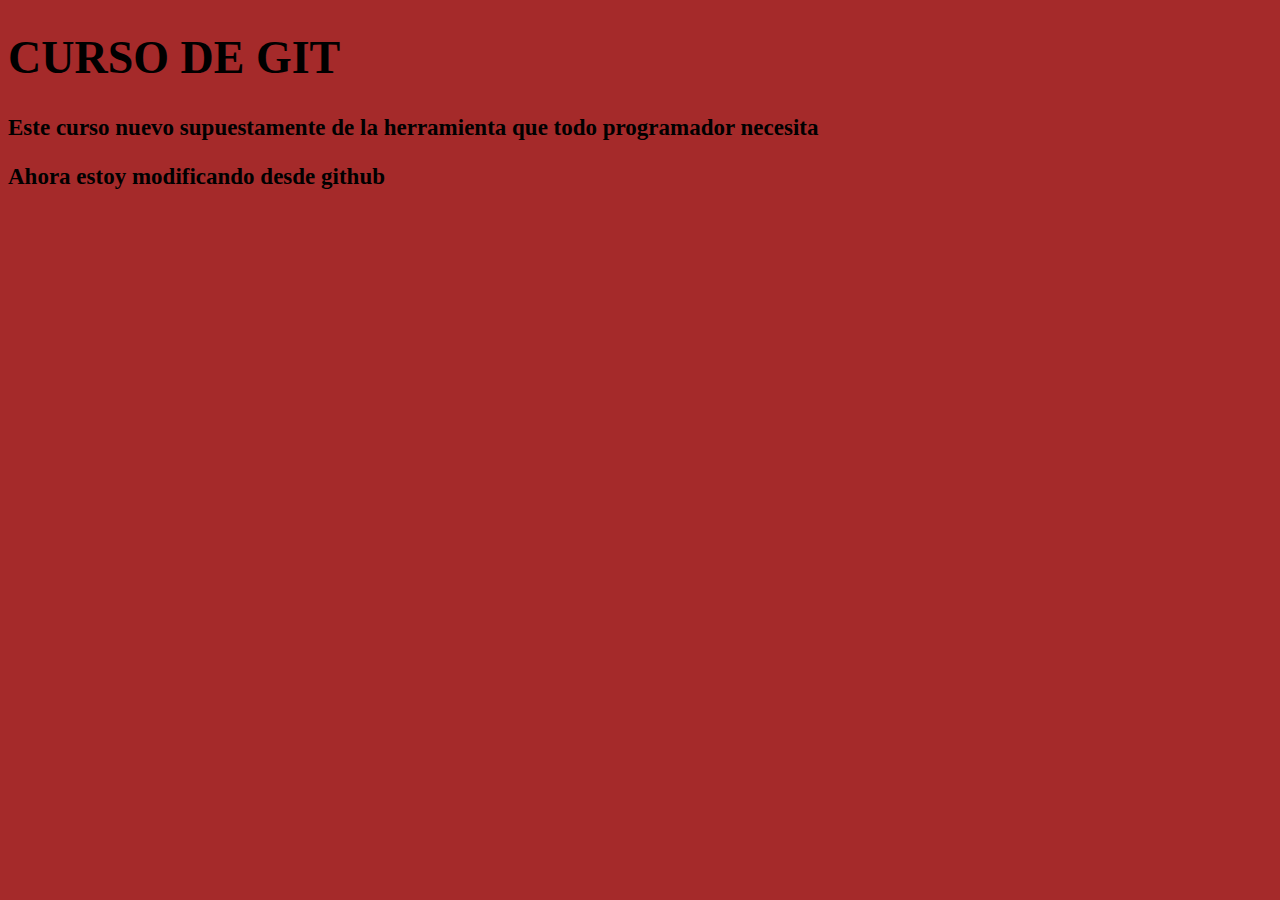
<file: PROYECTO EMPRESA A/index.html>
<!DOCTYPE html>
<html lang="en">
<head>
    <meta charset="UTF-8">
    <meta name="viewport" content="width=device-width, initial-scale=1.0">
    <title>Document</title>
    <link rel="stylesheet" href="Estilos.css" type="text/css">
</head>
<body>
    <h1>CURSO DE GIT</h1>
    <P>Este curso nuevo supuestamente de la herramienta que todo programador necesita</P>
    <p>Ahora estoy modificando desde github</p>
</body>
</html>
</file>
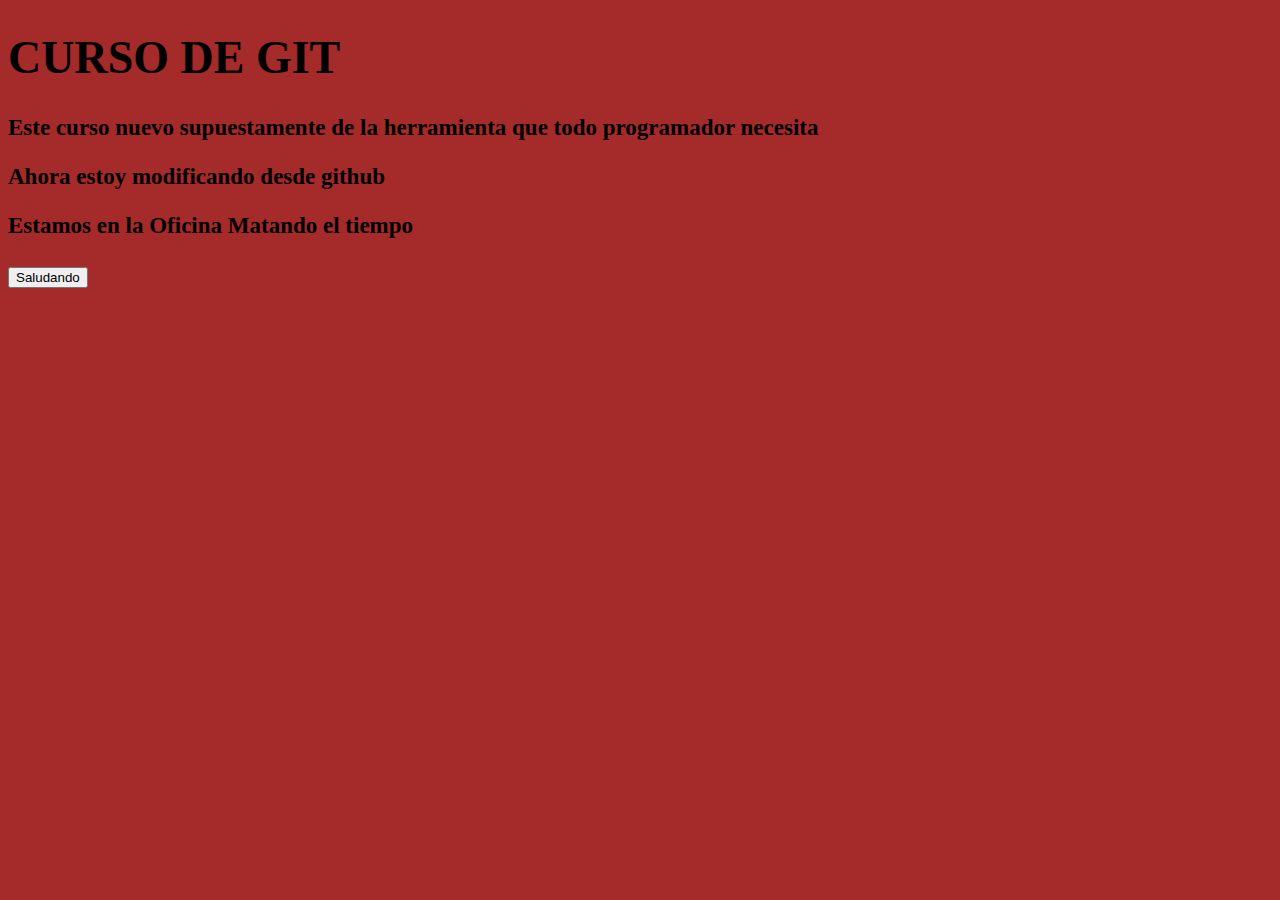
<file: Proyecto Empresa A/index.html>
<!DOCTYPE html>
<html lang="en">
<head>
    <meta charset="UTF-8">
    <meta name="viewport" content="width=device-width, initial-scale=1.0">
    <title>Document</title>
    <link rel="stylesheet" href="Estilos.css" type="text/css">
    <script src="Javascript.js"></script>
</head>
<body>
    <h1>CURSO DE GIT</h1>
    <P>Este curso nuevo supuestamente de la herramienta que todo programador necesita</P>
    <p>Ahora estoy modificando desde github</p>
    <p>Estamos en la Oficina Matando el tiempo</p>
    <input type="button" onclick="Saludo()" value="Saludando">
</body>
</html>
</file>
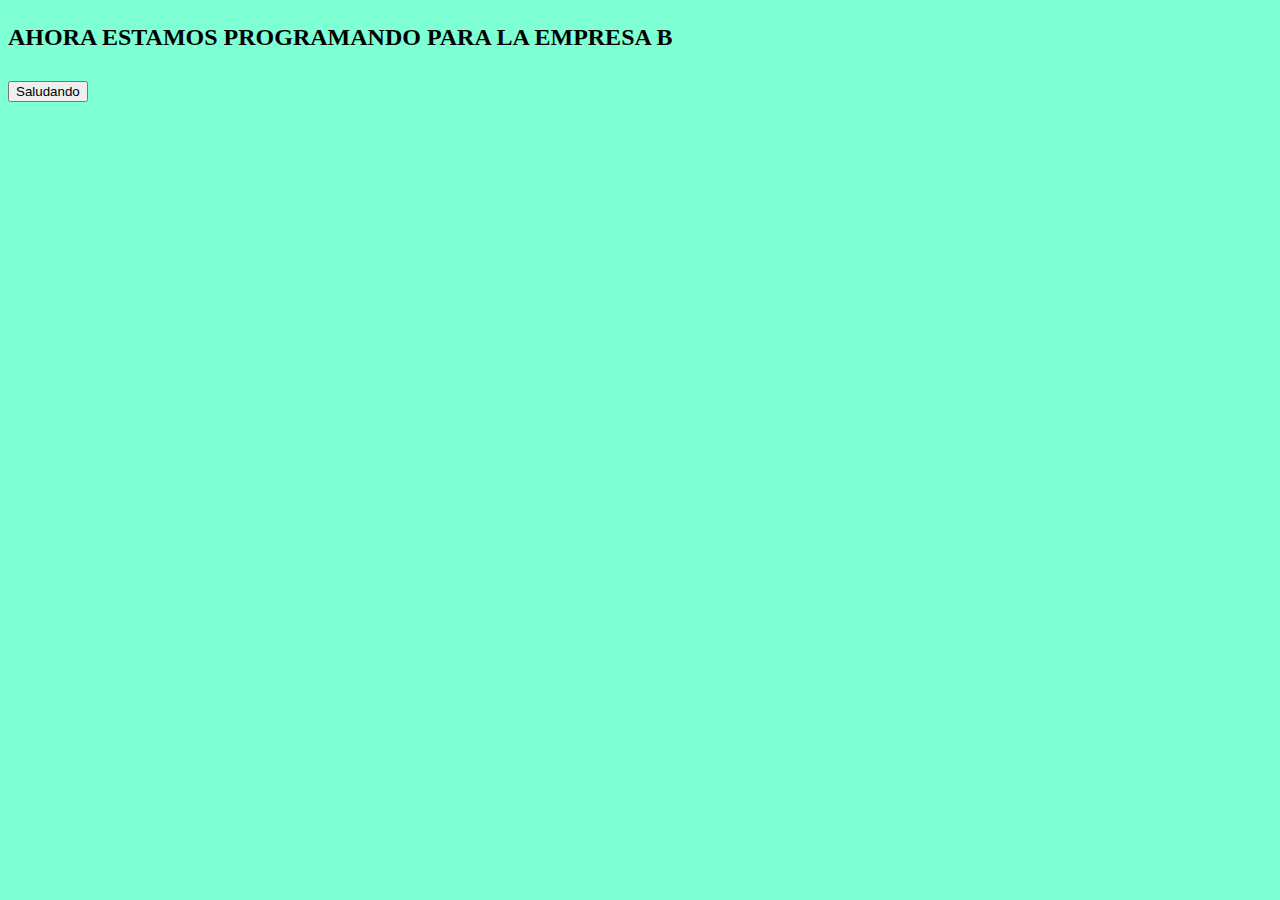
<file: PROYECTO EMPRESA B/index.html>
<!DOCTYPE html>
<html lang="en">
<head>
    <meta charset="UTF-8">
    <meta name="viewport" content="width=device-width, initial-scale=1.0">
    <title>PROYECTO EMPRESA B</title>
    <link rel="stylesheet" href="CSS/Estilos.css">
    <script src="JS/Animacions.js"></script>
</head>
<body>
    <P>AHORA ESTAMOS PROGRAMANDO PARA LA EMPRESA B</P>
    <input class="boton"  type="button" value="Saludando" onclick="Saludo()">
</body>
</html>
</file>
<file: PROYECTO EMPRESA A/Estilos.css>
body {
    background-color:brown;
    font-weight: bold;
    font-size: 23px;
}
</file>
<file: Proyecto Empresa A/Estilos.css>
body {
    background-color:brown;
    font-weight: bold;
    font-size: 23px;
}
</file>
<file: PROYECTO EMPRESA B/CSS/Estilos.css>
body{
    background-color: aquamarine;
    font-size: x-large;
    font-weight: bold;
}
</file>
